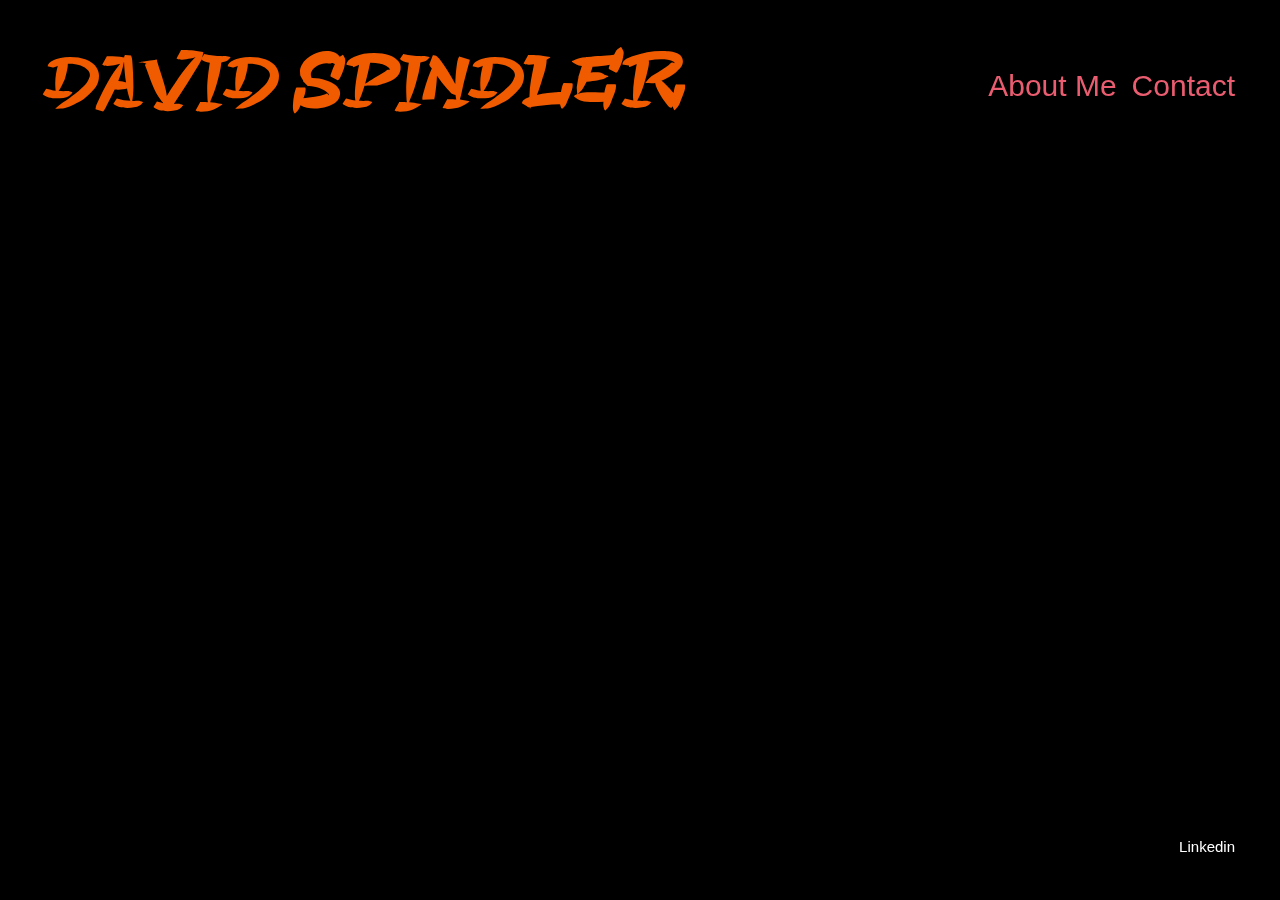
<file: src/index.html>
<!DOCTYPE html>
<html lang="en" class="no-js">
	<head>
		<meta charset="UTF-8" />
		<meta name="viewport" content="width=device-width, initial-scale=1">
		<title>Surface Sampling in Three.js | Demo 1 | Codrops</title>
		<meta name="description" content="" />
		<meta name="keywords" content="" />
		<meta name="author" content="Codrops" />
		<link rel="shortcut icon" href="img/favicon.ico">
		<link rel="stylesheet" type="text/css" href="css/base.css" />
		<script>document.documentElement.className="js";var supportsCssVars=function(){var e,t=document.createElement("style");return t.innerHTML="root: { --tmp-var: bold; }",document.head.appendChild(t),e=!!(window.CSS&&window.CSS.supports&&window.CSS.supports("font-weight","var(--tmp-var)")),t.parentNode.removeChild(t),e};supportsCssVars()||alert("Please view this demo in a modern browser that supports CSS Variables.");</script>
		<style type="text/css">
			body {
		  		background: black;
		  		--color-text: #fff;
		  		--color-link-hover: #fff;
			}
			.content {
				overflow: hidden;
			}
		</style>
	</head>
	<body class="demo-1">
		<main>
			<div class="frame">
				<div class="frame__title-wrap">
					<h1 class="frame__title">David Spindler</h1>
				</div>
				<nav class="frame__links">
					
					<a href="about.html">About Me</a>
					<a href="contact.html">Contact</a>
				</nav>
				<nav class="frame__demos">
					<a href="index.html" class="frame__demo frame__demo--current">Linkedin</a>
					
				</nav>
			</div>
			<div class="content"></div>
		</main>
		<script type="vert" id="vertexshader">
			attribute float size;
			attribute vec3 color;

			varying vec3 vColor;

			void main() {
				vColor = color;
				vec4 mvPosition = modelViewMatrix * vec4(position, 1.0);
				gl_PointSize = size;
				gl_Position = projectionMatrix * mvPosition;
			}
		</script>

		<script type="frag" id="fragmentshader">
			uniform sampler2D pointTexture;
			varying vec3 vColor;
			void main() {
				gl_FragColor = vec4(vColor, 1.0);
				if (texture2D(pointTexture,gl_PointCoord).g < 0.7) discard;
				gl_FragColor = gl_FragColor * texture2D(pointTexture, gl_PointCoord);
			}
		</script>
		<script src="js/demo2.js" type="module"></script>
	</body>
</html>
</file>
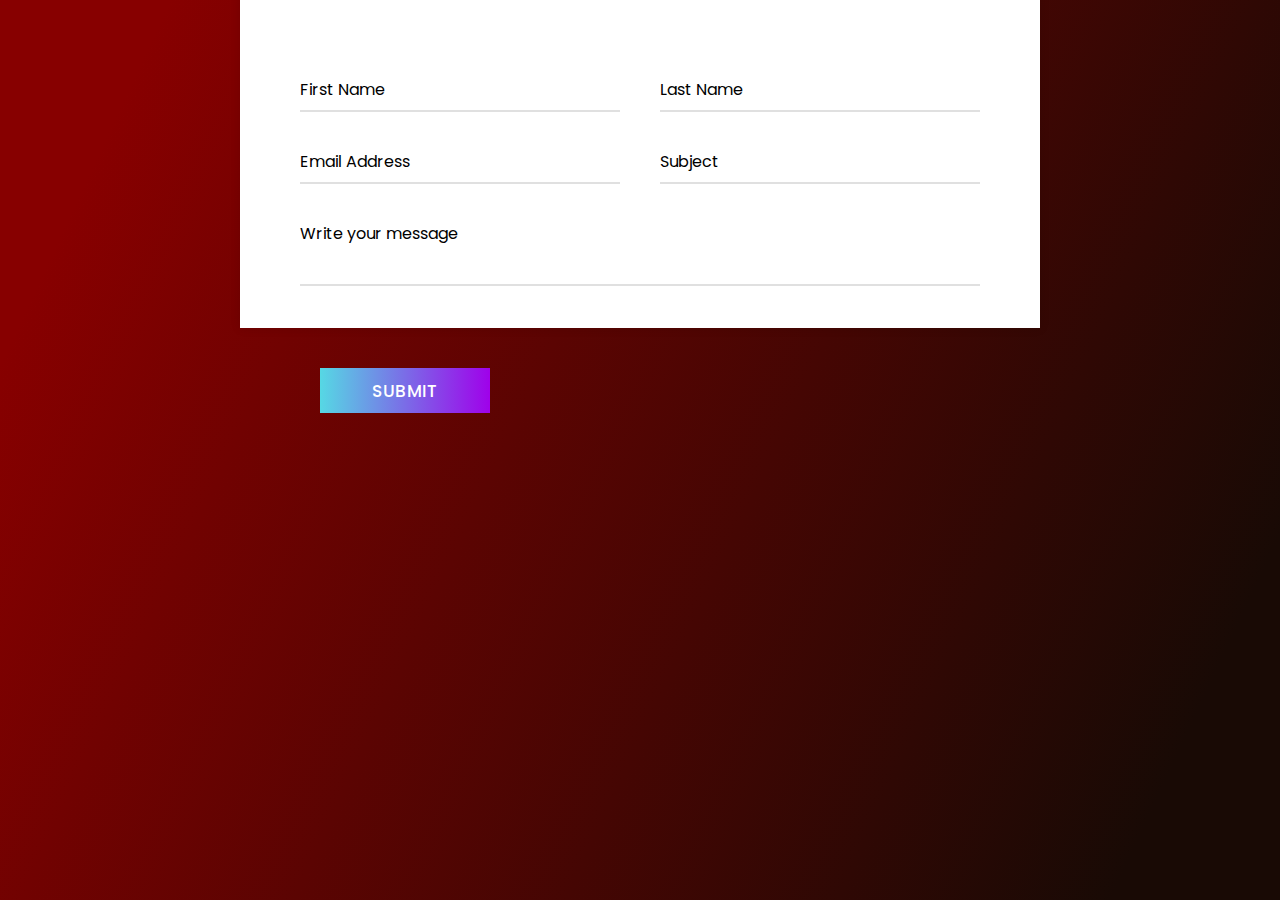
<file: src/contact.html>
<!DOCTYPE html>
<html lang="en">
<head>
    <meta charset="UTF-8">
    <meta http-equiv="X-UA-Compatible" content="IE=edge">
    <meta name="viewport" content="width=device-width, initial-scale=1.0">
    <title>Document</title>
    
    <link rel="stylesheet" href="styles.css">
</head>
<body>
    <div class="container">
        <div class="text">
            Contact Me! 
        </div>
        <form action="#">
           <div class="form-row">
              <div class="input-data">
                 <input type="text" required>
                 <div class="underline"></div>
                 <label for="">First Name</label>
              </div>
              <div class="input-data">
                 <input type="text" required>
                 <div class="underline"></div>
                 <label for="">Last Name</label>
              </div>
           </div>
           <div class="form-row">
              <div class="input-data">
                 <input type="text" required>
                 <div class="underline"></div>
                 <label for="">Email Address</label>
              </div>
              <div class="input-data">
                 <input type="text" required>
                 <div class="underline"></div>
                 <label for="">Subject</label>
              </div>
           </div>
           <div class="form-row">
           <div class="input-data textarea">
              <textarea rows="8" cols="80" required></textarea>
              <br />
              <div class="underline"></div>
              <label for="">Write your message</label>
              <br />
              <div class="form-row submit-btn">
                 <div class="input-data">
                    <div class="inner"></div>
                    <input type="submit" value="submit">
                 </div>
              </div>
        </form>
        </div>
</body>
</html>
</file>
<file: src/css/base.css>
*,
*::after,
*::before {
	box-sizing: border-box;
	
}

:root {
	font-size: 15px;
}
@font-face{
	font-family: AstragaDragon;
	src: url(../../fonts/AstagaDragon-qZx6q.otf) format("opentype")
}

body {
	margin: 0;
	--color-text: #111;
	--color-bg: #fff;
	--color-link: #ea5d70;
	--color-link-hover: #000;
	color: var(--color-text);
	background-color: var(--color-bg);
	font-family: -apple-system, BlinkMacSystemFont, Segoe UI, Helvetica, Arial, sans-serif;
	-webkit-font-smoothing: antialiased;
	-moz-osx-font-smoothing: grayscale;
}

/* Page Loader */
.js .loading::before,
.js .loading::after {
	content: '';
	position: fixed;
	z-index: 1000;
}

.js .loading::before {
	top: 0;
	left: 0;
	width: 100%;
	height: 100%;
	background: var(--color-bg);
}

.js .loading::after {
	top: 50%;
	left: 50%;
	width: 60px;
	height: 60px;
	margin: -30px 0 0 -30px;
	border-radius: 50%;
	opacity: 0.4;
	background: var(--color-link);
	animation: loaderAnim 0.7s linear infinite alternate forwards;

}

@keyframes loaderAnim {
	to {
		opacity: 1;
		transform: scale3d(0.5,0.5,1);
	}
}

a {
	text-decoration: none;
	color: var(--color-link);
	outline: none;
}

a:hover {
	color: var(--color-link-hover);
	outline: none;
}

/* Better focus styles from https://developer.mozilla.org/en-US/docs/Web/CSS/:focus-visible */
a:focus {
	/* Provide a fallback style for browsers
	 that don't support :focus-visible */
	outline: none;
	background: lightgrey;
}

a:focus:not(:focus-visible) {
	/* Remove the focus indicator on mouse-focus for browsers
	 that do support :focus-visible */
	background: transparent;
}

a:focus-visible {
	/* Draw a very noticeable focus style for
	 keyboard-focus on browsers that do support
	 :focus-visible */
	outline: 2px solid red;
	background: transparent;
}

.frame {
	padding: 3rem 5vw;
	text-align: center;
	position: relative;
	z-index: 1000;
}

.frame__title {
	
	font-size: 3rem;
	margin: 0 0 1rem;
	font-weight: normal;
	color: #F05B00;
	font-family: AstragaDragon;
	justify-content: center;
	
	
}

.frame__links {
	display: flex;
	font-size: 2rem;
	justify-content: center;
	align-items: center;
	
}

.frame__links a:not(:last-child),
.frame__demos a:not(:last-child) {
	margin-right: 1rem;
}

.frame__demos {
	margin: 1rem 0;
}

.frame__demo--current,
.frame__demo--current:hover {
	color: var(--color-text);
}

.content {
	display: flex;
	flex-direction: column;
	height: calc(100vh - 13rem);
	position: relative;
	justify-content: flex-start;
	align-items: center;
}

@media screen and (min-width: 53em) {
	.frame {
		position: fixed;
		text-align: left;
		z-index: 100;
		top: 0;
		left: 0;
		display: grid;
		align-content: space-between;
		width: 100%;
		max-width: none;
		height: 100vh;
		padding: 3rem;
		pointer-events: none;
		grid-template-columns: 75% 25%;
		grid-template-rows: auto auto auto;
		grid-template-areas: 'title links'
							'... ...'
							'... demos';
	}
	.frame__title-wrap {
		grid-area: title;
		display: flex;
	}
	.frame__title {
		margin: 0;
		font-size: 5rem;
	}
	.frame__tagline {
		position: relative;
		margin: 0 0 0 1rem;
		padding: 0 0 0 1rem;
		opacity: 0.5;
	}
	.frame__demos {
		margin: 0;
		grid-area: demos;
		justify-self: end;
	}
	.frame__links {
		grid-area: links;
		padding: 0;
		justify-self: end;
	}
	.frame a {
		pointer-events: auto;
	}
	.content {
		height: 100vh;
		justify-content: center;
	}
}
</file>
<file: src/styles.css>
@import url('https://fonts.googleapis.com/css?family=Poppins:400,500,600,700&display=swap');
*{
  margin: 0;
  padding: 0;
  outline: none;
  box-sizing: border-box;
  font-family: 'Poppins', sans-serif;
  
}
body{
  display: flex;
  align-items: center;
  justify-content: center;
  min-height: 100vh;
  padding: 40px;
  background: linear-gradient(115deg, #870000 10%, #190A05 90%);
}
.container{
  max-width: 800px;
  background: #fff;
  width: 800px;
  padding: 25px 40px 10px 40px;
  box-shadow: 0px 0px 10px rgba(0,0,0,0.1);
  
}
.container .text{
  text-align: center;
  font-size: 35px;
  font-weight: 600;
  background: -webkit-linear-gradient(right, #c31432, #240b36, #c31432, #240b36);
  -webkit-background-clip: text;
  -webkit-text-fill-color: transparent;
}
.container form{
  padding: 30px 0 0 0;
}
.container form .form-row{
  display: flex;
  margin: 32px 0;
}
form .form-row .input-data{
  width: 100%;
  height: 40px;
  margin: 0 20px;
  position: relative;
}
form .form-row .textarea{
  height: 70px;
}
.input-data input,
.textarea textarea{
  display: block;
  width: 100%;
  height: 100%;
  border: none;
  font-size: 17px;
  border-bottom: 2px solid rgba(0,0,0, 0.12);
}
.input-data input:focus ~ label, .textarea textarea:focus ~ label,
.input-data input:valid ~ label, .textarea textarea:valid ~ label{
  transform: translateY(-20px);
  font-size: 14px;
  color: #3498db;
}
.textarea textarea{
  resize: none;
  padding-top: 10px;
}
.input-data label{
  position: absolute;
  pointer-events: none;
  bottom: 10px;
  font-size: 16px;
  transition: all 0.3s ease;
}
.textarea label{
  width: 100%;
  bottom: 40px;
  background: #fff;
}
.input-data .underline{
  position: absolute;
  bottom: 0;
  height: 2px;
  width: 100%;
}
.input-data .underline:before{
  position: absolute;
  content: "";
  height: 2px;
  width: 100%;
  background: #3498db;
  transform: scaleX(0);
  transform-origin: center;
  transition: transform 0.3s ease;
}
.input-data input:focus ~ .underline:before,
.input-data input:valid ~ .underline:before,
.textarea textarea:focus ~ .underline:before,
.textarea textarea:valid ~ .underline:before{
  transform: scale(1);
}
.submit-btn .input-data{
  overflow: hidden;
  height: 45px!important;
  width: 25%!important;
}
.submit-btn .input-data .inner{
  height: 100%;
  width: 300%;
  position: absolute;
  left: -100%;
  background: -webkit-linear-gradient(right, #56d8e4, #9f01ea, #56d8e4, #9f01ea);
  transition: all 0.4s;
}
.submit-btn .input-data:hover .inner{
  left: 0;
}
.submit-btn .input-data input{
  background: none;
  border: none;
  color: #fff;
  font-size: 17px;
  font-weight: 500;
  text-transform: uppercase;
  letter-spacing: 1px;
  cursor: pointer;
  position: relative;
  z-index: 2;
}
@media (max-width: 700px) {


  .container .text{
    font-size: 30px;
  }
  .container form{
    padding: 10px 0 0 0;
  }
  .container form .form-row{
    display: block;
  }
  form .form-row .input-data{
    margin: 35px 0!important;
  }
  .submit-btn .input-data{
    width: 40%!important;
  }
}
@media (min-width: 701px){
    .container{
        position: relative;
        top: -20rem;
    }
}
</file>
